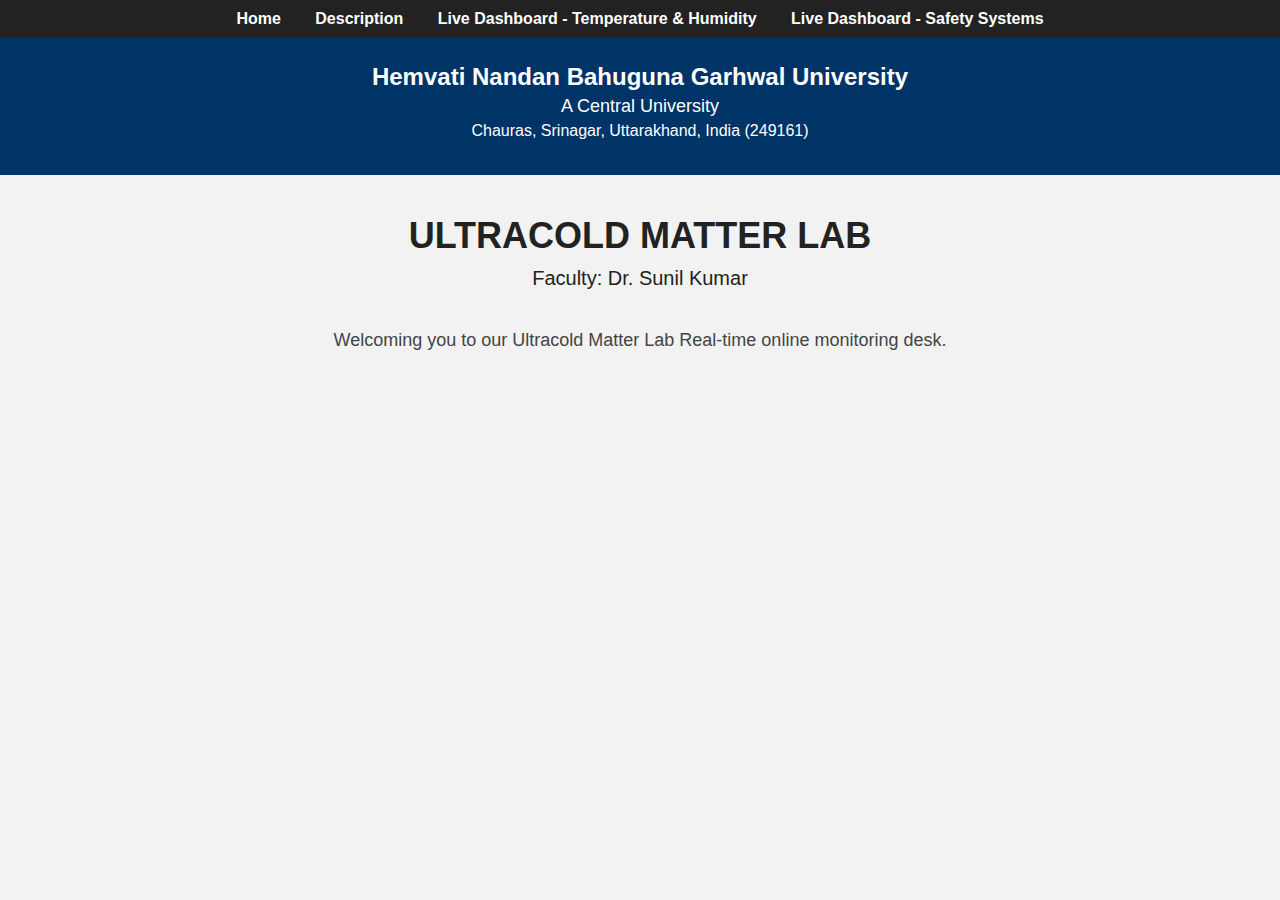
<file: index.html>
<!DOCTYPE html>
<html lang="en">
<head>
  <meta charset="UTF-8">
  <title>Ultracold Matter Lab - Home</title>
  <style>
    body {
      font-family: 'Segoe UI', Tahoma, Geneva, Verdana, sans-serif;
      margin: 0;
      padding: 0;
      background-color: #f2f2f2;
      text-align: center;
      color: #222;
    }

    nav {
      background-color: #222;
      padding: 10px 0;
    }

    nav a {
      color: white;
      margin: 0 15px;
      text-decoration: none;
      font-weight: bold;
      font-size: 16px;
    }

    nav a:hover {
      text-decoration: underline;
    }

    .header {
      background-color: #003366;
      color: white;
      padding: 20px 10px;
    }

    .header h1 {
      margin: 5px;
      font-size: 24px;
      font-weight: bold;
    }

    .header h2 {
      margin: 0;
      font-size: 18px;
      font-weight: normal;
    }

    .header h3 {
      margin: 5px 0 15px;
      font-size: 16px;
      font-weight: normal;
    }

    .main-title {
      font-size: 36px;
      font-weight: bold;
      margin-top: 40px;
    }

    .faculty {
      font-size: 20px;
      margin-top: 10px;
    }

    .welcome-note {
      margin-top: 40px;
      font-size: 18px;
      font-weight: 500;
      color: #444;
    }
  </style>
</head>
<body>

  <!-- Navigation Bar -->
  <nav>
    <a href="index.html">Home</a>
    <a href="description.html">Description</a>
    <a href="temperature.html">Live Dashboard - Temperature & Humidity</a>
    <a href="safety.html">Live Dashboard - Safety Systems</a>
  </nav>

  <!-- Institution Info -->
  <div class="header">
    <h1>Hemvati Nandan Bahuguna Garhwal University</h1>
    <h2>A Central University</h2>
    <h3>Chauras, Srinagar, Uttarakhand, India (249161)</h3>
  </div>

  <!-- Main Title -->
  <div class="main-title">ULTRACOLD MATTER LAB</div>
  <div class="faculty">Faculty: Dr. Sunil Kumar</div>

  <!-- Welcome Note -->
  <div class="welcome-note">
    Welcoming you to our Ultracold Matter Lab Real-time online monitoring desk.
  </div>

</body>
</html>
</file>
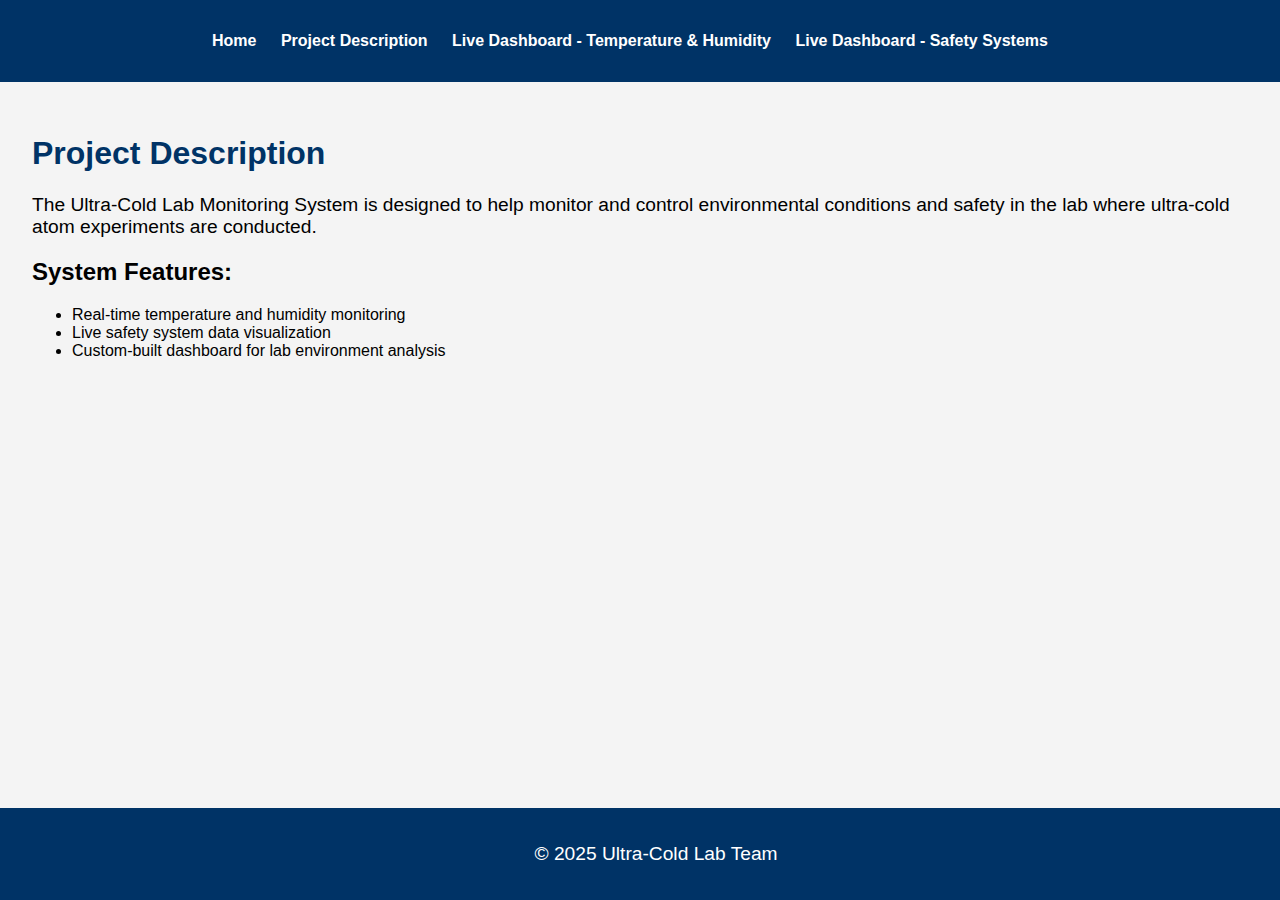
<file: description.html>
<!DOCTYPE html>
<html lang="en">
<head>
    <meta charset="UTF-8">
    <meta name="viewport" content="width=device-width, initial-scale=1.0">
    <title>Project Description - Ultra-Cold Lab</title>
    <link rel="stylesheet" href="style.css">
</head>
<body>
    <header>
        <nav>
            <ul>
                <li><a href="index.html">Home</a></li>
                <li><a href="description.html">Project Description</a></li>
                <li><a href="temperature.html">Live Dashboard - Temperature & Humidity</a></li>
                <li><a href="safety.html">Live Dashboard - Safety Systems</a></li>
            </ul>
        </nav>
    </header>

    <section class="description">
        <h1>Project Description</h1>
        <p>The Ultra-Cold Lab Monitoring System is designed to help monitor and control environmental conditions and safety in the lab where ultra-cold atom experiments are conducted.</p>
        <h2>System Features:</h2>
        <ul>
            <li>Real-time temperature and humidity monitoring</li>
            <li>Live safety system data visualization</li>
            <li>Custom-built dashboard for lab environment analysis</li>
        </ul>
    </section>

    <footer>
        <p>&copy; 2025 Ultra-Cold Lab Team</p>
    </footer>
</body>
</html>
</file>
<file: style.css>
/* General Styles */
body {
    font-family: Arial, sans-serif;
    background-color: #f4f4f4;
    margin: 0;
    padding: 0;
}

/* Header & Navigation Bar */
header {
    background-color: #003366;
    padding: 1rem;
}

header nav ul {
    list-style: none;
    padding: 0;
    text-align: center;
}

header nav ul li {
    display: inline;
    margin-right: 20px;
}

header nav ul li a {
    color: white;
    text-decoration: none;
    font-weight: bold;
}

header nav ul li a:hover {
    text-decoration: underline;
}

/* Page Sections */
section {
    padding: 2rem;
}

h1 {
    color: #003366;
}

p {
    font-size: 1.2rem;
}

iframe {
    border: 1px solid #ccc;
    width: 100%;
    height: 600px;
}

/* Footer */
footer {
    background-color: #003366;
    color: white;
    text-align: center;
    padding: 1rem;
    position: fixed;
    width: 100%;
    bottom: 0;
}
</file>
